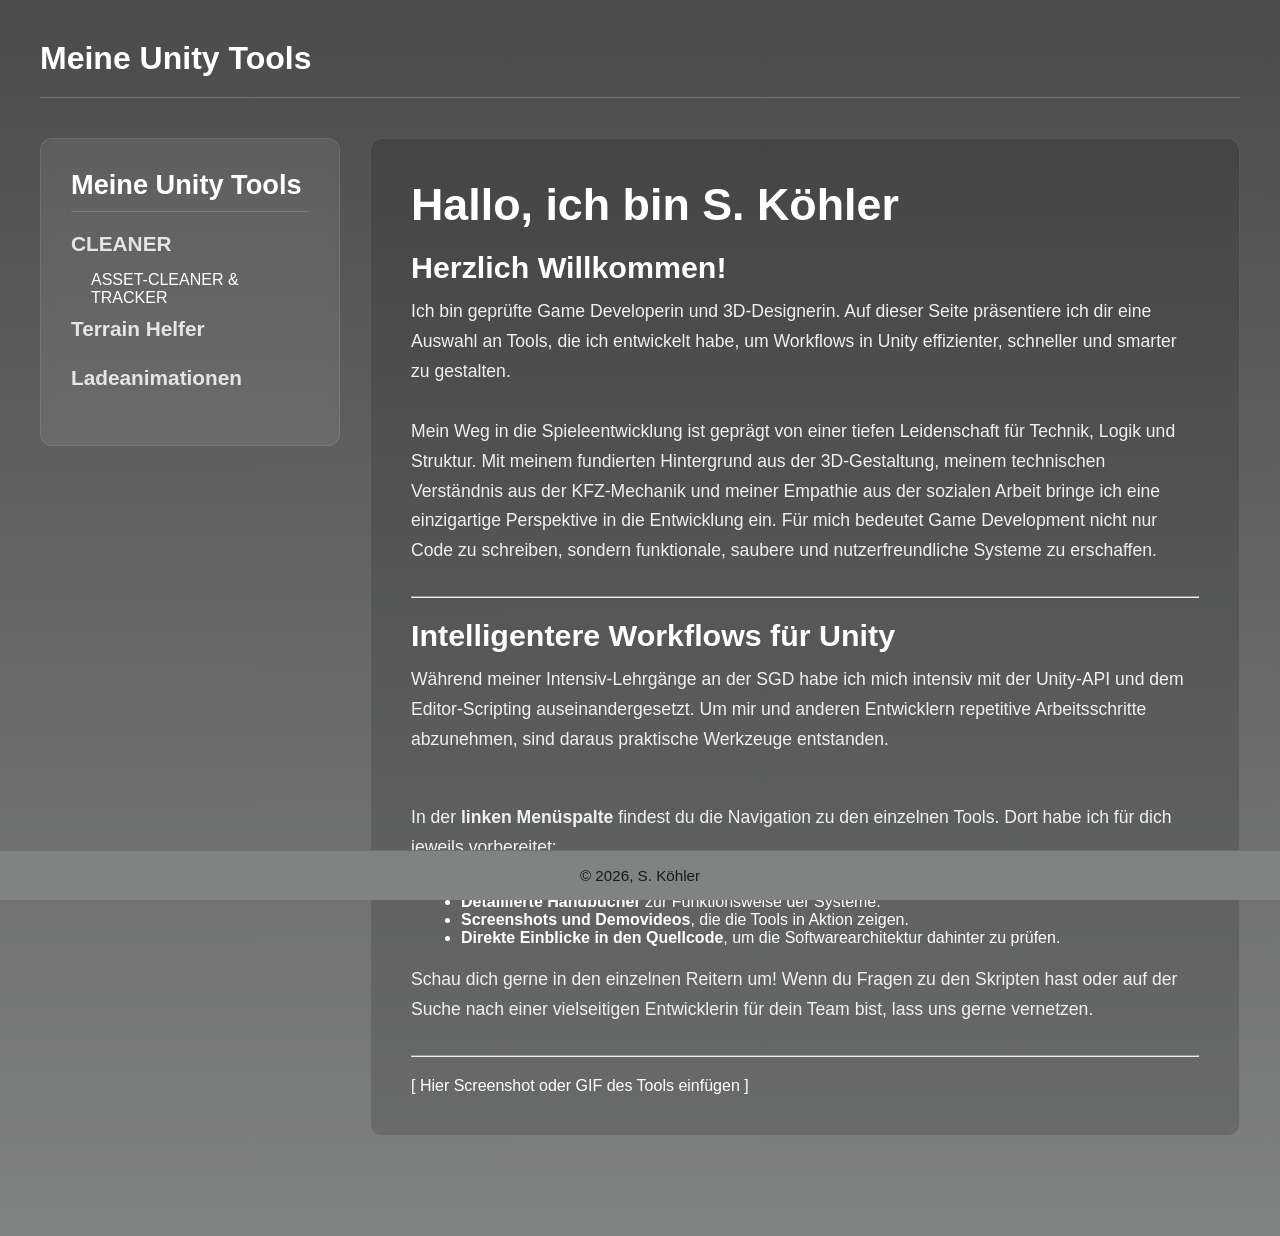
<file: index.html>
﻿<!DOCTYPE html>
<html lang="de">
<head>
    <meta charset="UTF-8">
    <meta name="viewport" content="width=device-width, initial-scale=1.0">
    <title>Unity Tools Portfolio - S. Köhler</title>
    <!-- Holt das Design sauber aus dem CSS-Ordner -->
    <link rel="stylesheet" href="CSS/style.css">
</head>
<body>

    <div class="grid-container">

        <!-- Header mit Titel und Zurück-Navigation -->
        <header class="tool-header">
            <h1>Meine Unity Tools</h1>
        </header>

        <!-- Linke Sidebar: Technische Daten (jetzt auf der linken Seite) -->
        <aside class="aside-tech-specs">
            <h3> Meine Unity Tools </h3>
            <ul>
                <li>
                    <strong class="label">CLEANER</strong>
                    <a href="tool_1.html" class="menu-link">ASSET-CLEANER & TRACKER</a>
                </li>
                <li>
                    <strong class="label">Terrain Helfer</strong>
                    <span></span>
                </li>
                <li>
                    <strong class="label">Ladeanimationen</strong>
                    <span></span>
                </li>
            </ul>
        </aside>

        <!-- Rechter Hauptinhalt: Beschreibung & Bilder des Tools -->
        <main class="content-main">
            <h2>Hallo, ich bin S. Köhler</h2>

            <div class="welcome-section">
                <h4>Herzlich Willkommen!</h4>
                <p> Ich bin geprüfte Game Developerin und 3D-Designerin. Auf dieser Seite präsentiere ich dir eine Auswahl an Tools, die ich entwickelt habe, um Workflows in Unity effizienter, schneller und smarter zu gestalten.</p>

                <p>Mein Weg in die Spieleentwicklung ist geprägt von einer tiefen Leidenschaft für Technik, Logik und Struktur. Mit meinem fundierten Hintergrund aus der 3D-Gestaltung, meinem technischen Verständnis aus der KFZ-Mechanik und meiner Empathie aus der sozialen Arbeit bringe ich eine einzigartige Perspektive in die Entwicklung ein. Für mich bedeutet Game Development nicht nur Code zu schreiben, sondern funktionale, saubere und nutzerfreundliche Systeme zu erschaffen.</p>

                <hr>

                <h4>Intelligentere Workflows für Unity</h4>
                <p>Während meiner Intensiv-Lehrgänge an der SGD habe ich mich intensiv mit der Unity-API und dem Editor-Scripting auseinandergesetzt. Um mir und anderen Entwicklern repetitive Arbeitsschritte abzunehmen, sind daraus praktische Werkzeuge entstanden.</p>
                <br>
                <p>In der <strong>linken Menüspalte</strong> findest du die Navigation zu den einzelnen Tools. Dort habe ich für dich jeweils vorbereitet:</p>

                <ul>
                    <li><strong>Detaillierte Handbücher</strong> zur Funktionsweise der Systeme.</li>
                    <li><strong>Screenshots und Demovideos</strong>, die die Tools in Aktion zeigen.</li>
                    <li><strong>Direkte Einblicke in den Quellcode</strong>, um die Softwarearchitektur dahinter zu prüfen.</li>
                </ul>
                <br>
                <p>Schau dich gerne in den einzelnen Reitern um! Wenn du Fragen zu den Skripten hast oder auf der Suche nach einer vielseitigen Entwicklerin für dein Team bist, lass uns gerne vernetzen.</p>

            </div>
            <hr>

            <!-- Hier kannst du später Bilder aus Unity einfügen via <img src="..."> -->
            <div class="media-placeholder">
                [ Hier Screenshot oder GIF des Tools einfügen ]
            </div>
        </main>

    </div>

    <!-- Einheits-Footer mit anonymisiertem Namen -->
    <footer>
        <p>&copy; 2026, S. Köhler</p>
    </footer>

</body>
</html>
</file>
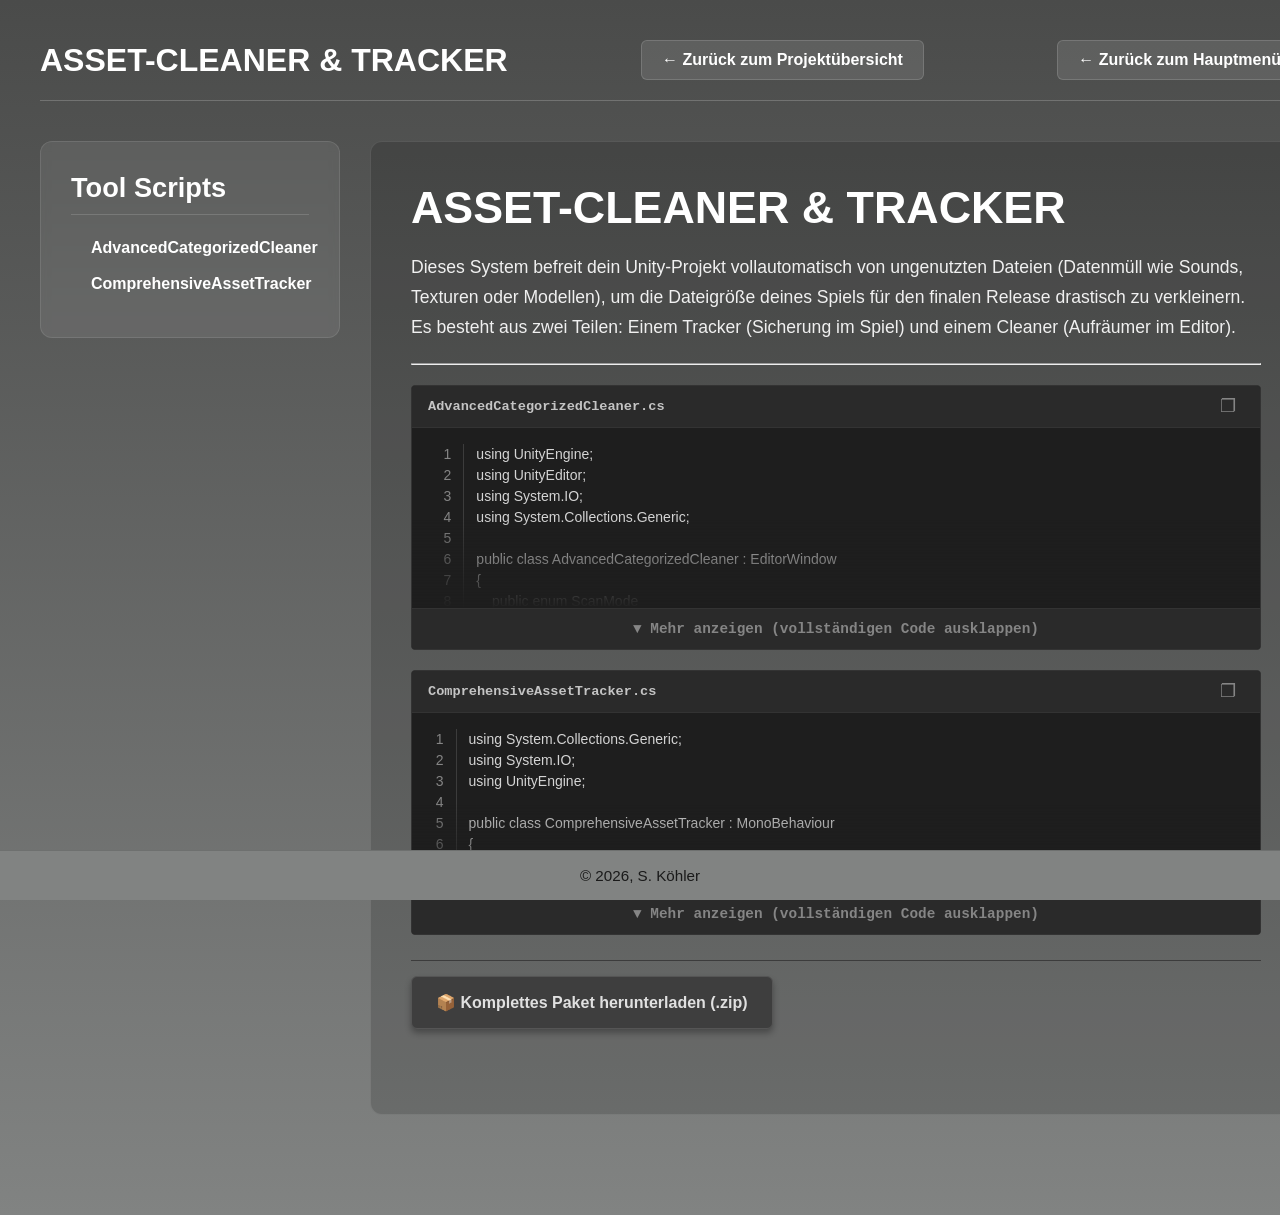
<file: script_1.html>
﻿<!DOCTYPE html>
<html lang="de">
<head>
    <meta charset="UTF-8">
    <meta name="viewport" content="width=device-width, initial-scale=1.0">
    <title>Tool: ASSET-CLEANER & TRACKER - S. Köhler</title>

    <link rel="stylesheet" href="CSS/style.css">
    <link rel="stylesheet" href="CSS/prism.css">
    <script src="js/prism-safe.js"></script>
    <script src="js/code-loader.js"></script>
    <script src="js/klapp-funktion.js"></script>

</head>
<body>

    <div class="grid-container">

        <!-- Header -->
        <header class="tool-header">
            <h1>ASSET-CLEANER & TRACKER</h1>
            <a href="tool_1.html" class="btn-back">&larr; Zurück zum Projektübersicht</a>
            <a href="index.html" class="btn-back">&larr; Zurück zum Hauptmenü</a>
        </header>

        <!-- Linke Sidebar -->
        <aside class="aside-tech-specs">
            <h3>Tool Scripts</h3>
            <ul>
                <li>
                    <a href="#cleaner" class="sidebar-link">AdvancedCategorizedCleaner</a>
                </li>
                <li>
                    <a href="#tracker" class="sidebar-link">ComprehensiveAssetTracker</a>
                </li>
            </ul>
        </aside>

        <!-- Rechter Hauptinhalt -->
        <main class="content-main">
            <h2>ASSET-CLEANER & TRACKER</h2>

            <div class="tool-description">
                <p>Dieses System befreit dein Unity-Projekt vollautomatisch von ungenutzten Dateien (Datenmüll wie Sounds, Texturen oder Modellen), um die Dateigröße deines Spiels für den finalen Release drastisch zu verkleinern.</p>
                <p>Es besteht aus zwei Teilen: Einem Tracker (Sicherung im Spiel) und einem Cleaner (Aufräumer im Editor).</p>

                <hr>

                <!-- SKRIPT 1 -->
                <div id="cleaner" class="unity-docs-code-block collapsed">
                    <div class="unity-code-header">
                        <span class="unity-file-name">AdvancedCategorizedCleaner.cs</span>
                        <button class="unity-copy-btn" onclick="copyCodeToClipboard('unity-code-1', this)" title="Code kopieren">❐</button>
                    </div>

                    <div class="unity-code-body">
                        <table class="code-table">
                            <!-- Lädt dein erstes echtes Skript auf GitHub -->
                            <tbody id="unity-code-1" data-src="script/AdvancedCategorizedCleaner.cs">
                                <!-- Baut sich auf GitHub vollautomatisch auf -->
                            </tbody>
                        </table>
                    </div>
                    <!-- Button zum Auf- und Zuklappen -->
                    <button class="toggle-code-btn" onclick="toggleCode('cleaner')">▼ Mehr anzeigen (vollständigen Code ausklappen)</button>
                </div>

                <!-- SKRIPT 2 -->
                <div id="tracker" class="unity-docs-code-block collapsed">
                    <div class="unity-code-header">
                        <span class="unity-file-name">ComprehensiveAssetTracker.cs</span>
                        <button class="unity-copy-btn" onclick="copyCodeToClipboard('unity-code-2', this)" title="Code kopieren">❐</button>
                    </div>

                    <div class="unity-code-body">
                        <table class="code-table">
                            <!-- Lädt dein zweites echtes Skript auf GitHub -->
                            <tbody id="unity-code-2" data-src="script/ComprehensiveAssetTracker.cs">
                                <!-- Baut sich auf GitHub vollautomatisch auf -->
                            </tbody>
                        </table>
                    </div>
                    <!-- Button zum Auf- und Zuklappen -->
                    <button class="toggle-code-btn" onclick="toggleCode('tracker')">▼ Mehr anzeigen (vollständigen Code ausklappen)</button>
                </div>

                <!-- DOWNLOAD-BUTTON: Verweist direkt auf deine fertige ZIP-Datei -->
                <div class="download-box">
                    <a href="packet/packet_1.zip" download="packet_1.zip" class="btn-download-package" style="text-decoration: none;">
                        📦 Komplettes Paket herunterladen (.zip)
                    </a>
                </div>


            </div>
        </main>

    </div>

    <!-- Einheits-Footer -->
    <footer>
        <p>&copy; 2026, S. Köhler</p>
    </footer>

</body>
</html>
</file>
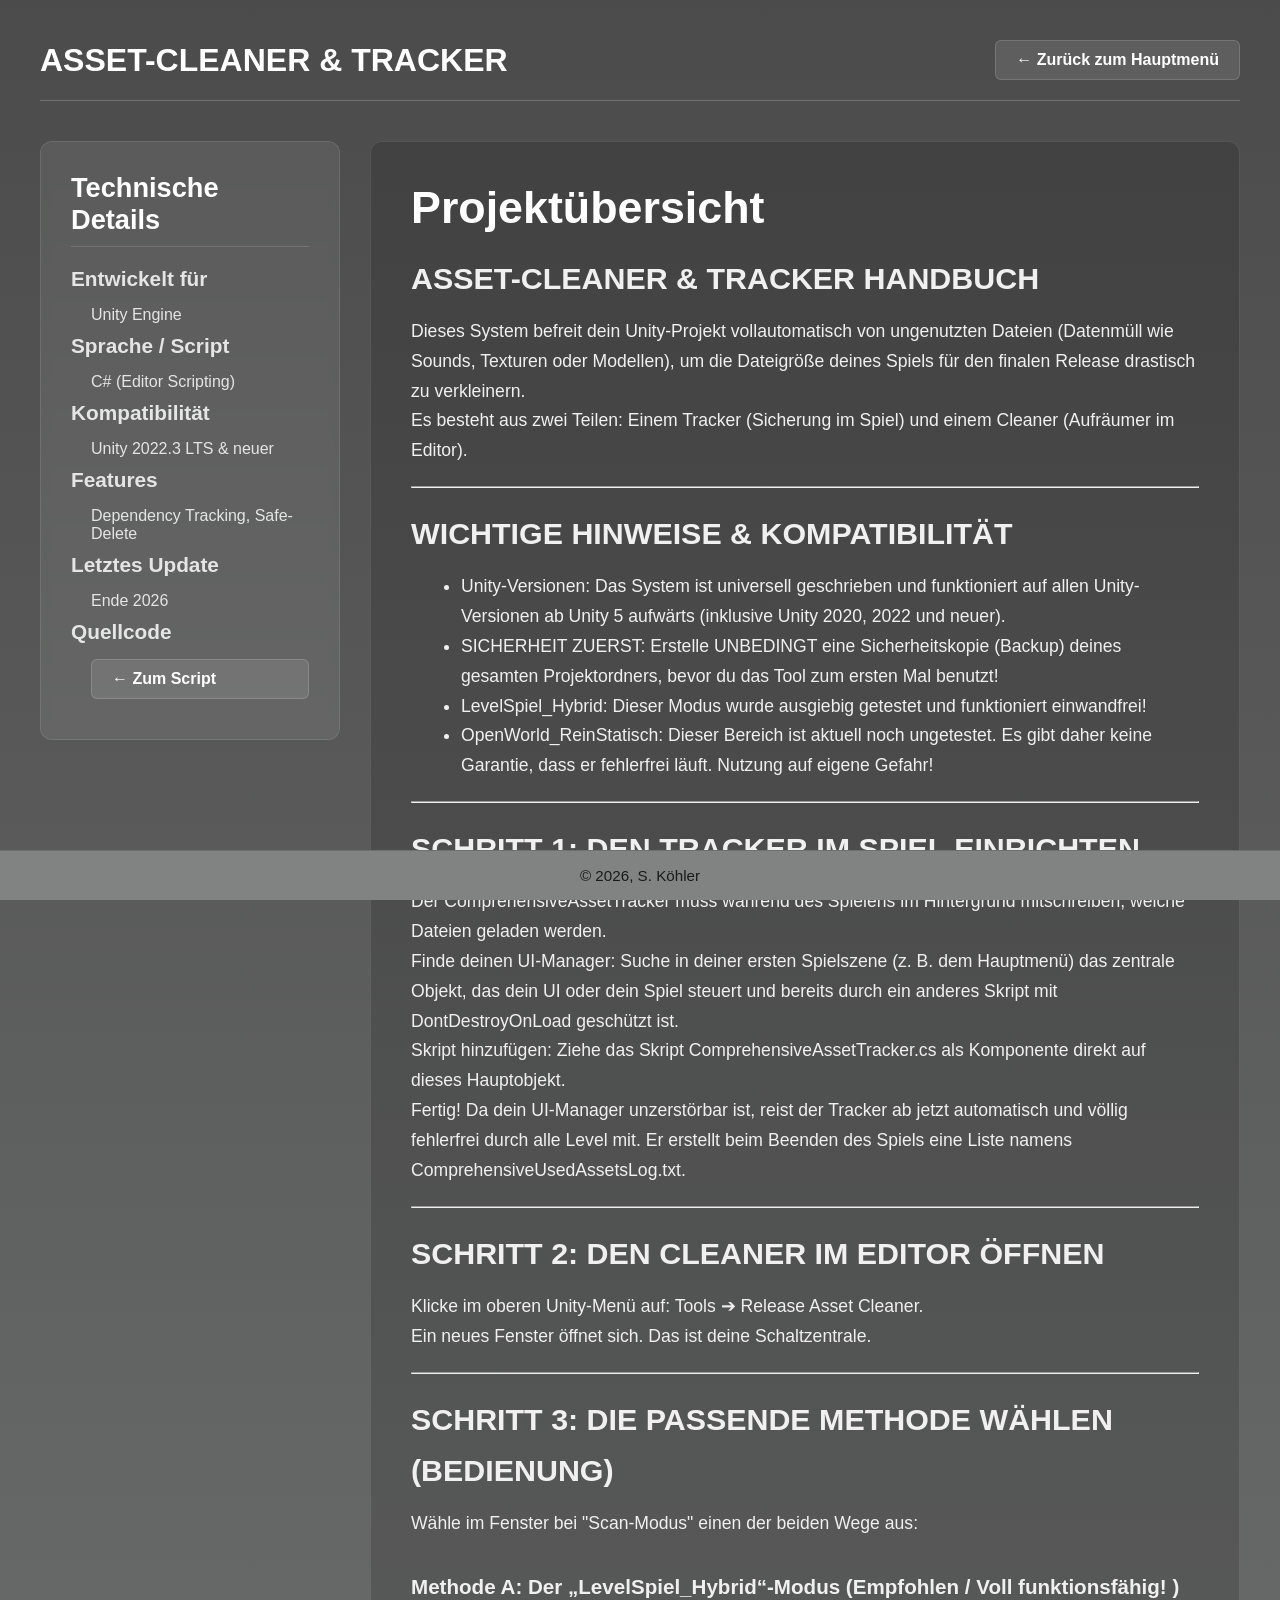
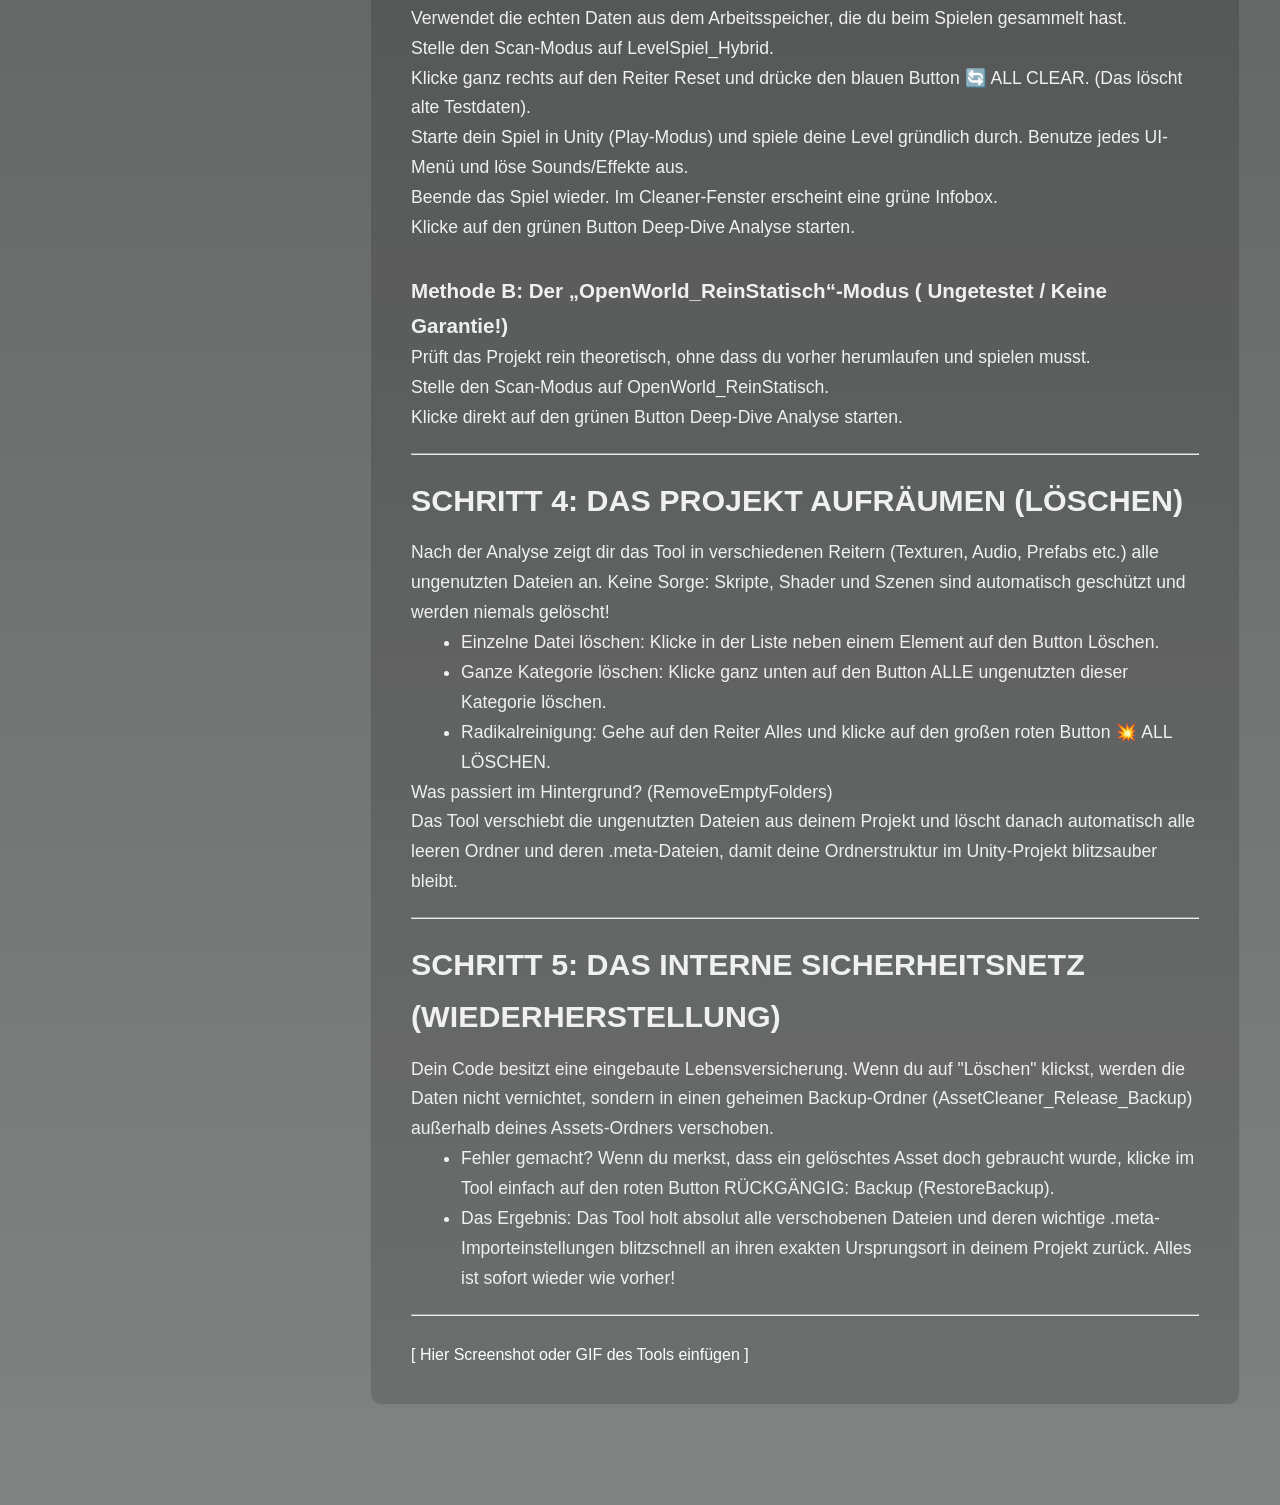
<file: tool_1.html>
﻿<!DOCTYPE html>
<html lang="de">
<head>
    <meta charset="UTF-8">
    <meta name="viewport" content="width=device-width, initial-scale=1.0">
    <title>Tool: ASSET-CLEANER & TRACKER - S. Köhler</title>
    <!-- Holt das Design sauber aus dem CSS-Ordner -->
    <link rel="stylesheet" href="CSS/style.css">
   
</head>
<body>

    <div class="grid-container">

        <!-- Header mit Titel und Zurück-Navigation -->
        <header class="tool-header">
            <h1>ASSET-CLEANER & TRACKER</h1>
            <a href="index.html" class="btn-back">&larr; Zurück zum Hauptmenü</a>
        </header>

        <!-- Linke Sidebar: Technische Daten (jetzt auf der linken Seite) -->
        <aside class="aside-tech-specs">
            <h3> Technische Details </h3>
            <ul>
                <li>
                    <strong class="label">Entwickelt für</strong>
                    <span>Unity Engine</span>
                </li>
                <li>
                    <strong class="label">Sprache / Script</strong>
                    <span>C# (Editor Scripting)</span>
                </li>
                <li>
                    <strong class="label">Kompatibilität</strong>
                    <span>Unity 2022.3 LTS & neuer</span>
                </li>
                <li>
                    <strong class="label">Features</strong>
                    <span>Dependency Tracking, Safe-Delete</span>
                </li>
                <li>
                    <strong class="label">Letztes Update</strong>
                    <span>Ende 2026</span>
                </li>
                <li>
                    <strong class="label">Quellcode</strong>
                    <a href="script_1.html" class="btn-back">&larr; Zum Script</a>
                </li>

            </ul>
        </aside>

        <!-- Rechter Hauptinhalt: Beschreibung & Bilder des Tools -->
        <main class="content-main">
            <h2>Projektübersicht</h2>
            <div class="tool-description">
                <h4>ASSET-CLEANER &amp; TRACKER HANDBUCH</h4>
                <p>Dieses System befreit dein Unity-Projekt vollautomatisch von ungenutzten Dateien (Datenmüll wie Sounds, Texturen oder Modellen), um die Dateigröße deines Spiels für den finalen Release drastisch zu verkleinern.</p>

                <p>Es besteht aus zwei Teilen: Einem Tracker (Sicherung im Spiel) und einem Cleaner (Aufräumer im Editor).</p>
                <p></p>

                <hr>
                <h4>WICHTIGE HINWEISE &amp; KOMPATIBILITÄT</h4>
                <ul>
                    <li>Unity-Versionen: Das System ist universell geschrieben und funktioniert auf allen Unity-Versionen ab Unity 5 aufwärts (inklusive Unity 2020, 2022 und neuer).</li>
                    <li>SICHERHEIT ZUERST: Erstelle UNBEDINGT eine Sicherheitskopie (Backup) deines gesamten Projektordners, bevor du das Tool zum ersten Mal benutzt!</li>
                    <li>LevelSpiel_Hybrid: Dieser Modus wurde ausgiebig getestet und funktioniert einwandfrei!</li>
                    <li>OpenWorld_ReinStatisch: Dieser Bereich ist aktuell noch ungetestet. Es gibt daher keine Garantie, dass er fehlerfrei läuft. Nutzung auf eigene Gefahr!</li>
                </ul>
                <hr>

                <h4>SCHRITT 1: DEN TRACKER IM SPIEL EINRICHTEN</h4>
                <p>Der ComprehensiveAssetTracker muss während des Spielens im Hintergrund mitschreiben, welche Dateien geladen werden.</p>

                <p>Finde deinen UI-Manager: Suche in deiner ersten Spielszene (z. B. dem Hauptmenü) das zentrale Objekt, das dein UI oder dein Spiel steuert und bereits durch ein anderes Skript mit DontDestroyOnLoad geschützt ist.</p>
                <p>Skript hinzufügen: Ziehe das Skript ComprehensiveAssetTracker.cs als Komponente direkt auf dieses Hauptobjekt.</p>
                <p>Fertig! Da dein UI-Manager unzerstörbar ist, reist der Tracker ab jetzt automatisch und völlig fehlerfrei durch alle Level mit. Er erstellt beim Beenden des Spiels eine Liste namens ComprehensiveUsedAssetsLog.txt.</p>

                <hr>
                <h4>SCHRITT 2: DEN CLEANER IM EDITOR ÖFFNEN</h4>
                <p>Klicke im oberen Unity-Menü auf: Tools ➔ Release Asset Cleaner.</p>
                <p>Ein neues Fenster öffnet sich. Das ist deine Schaltzentrale.</p>

                <hr>
                <h4>SCHRITT 3: DIE PASSENDE METHODE WÄHLEN (BEDIENUNG)</h4>
                <p>Wähle im Fenster bei "Scan-Modus" einen der beiden Wege aus:</p>
                <br>
                <h3>Methode A: Der „LevelSpiel_Hybrid“-Modus (Empfohlen / Voll funktionsfähig! )</h3>
                <p>Verwendet die echten Daten aus dem Arbeitsspeicher, die du beim Spielen gesammelt hast.</p>
                <p>Stelle den Scan-Modus auf LevelSpiel_Hybrid.</p>
                <p>Klicke ganz rechts auf den Reiter Reset und drücke den blauen Button 🔄 ALL CLEAR. (Das löscht alte Testdaten).</p>
                <p>Starte dein Spiel in Unity (Play-Modus) und spiele deine Level gründlich durch. Benutze jedes UI-Menü und löse Sounds/Effekte aus.</p>
                <p>Beende das Spiel wieder. Im Cleaner-Fenster erscheint eine grüne Infobox.</p>
                <p>Klicke auf den grünen Button Deep-Dive Analyse starten.</p>
                <br>
                <h3>Methode B: Der „OpenWorld_ReinStatisch“-Modus ( Ungetestet / Keine Garantie!)</h3>
                <p>Prüft das Projekt rein theoretisch, ohne dass du vorher herumlaufen und spielen musst.</p>
                <p>Stelle den Scan-Modus auf OpenWorld_ReinStatisch.</p>
                <p>Klicke direkt auf den grünen Button Deep-Dive Analyse starten.</p>

                <hr>
                <h4>SCHRITT 4: DAS PROJEKT AUFRÄUMEN (LÖSCHEN)</h4>
                <p>Nach der Analyse zeigt dir das Tool in verschiedenen Reitern (Texturen, Audio, Prefabs etc.) alle ungenutzten Dateien an. Keine Sorge: Skripte, Shader und Szenen sind automatisch geschützt und werden niemals gelöscht!</p>

                <ul>
                    <li>Einzelne Datei löschen: Klicke in der Liste neben einem Element auf den Button Löschen.</li>
                    <li>Ganze Kategorie löschen: Klicke ganz unten auf den Button ALLE ungenutzten dieser Kategorie löschen.</li>
                    <li>Radikalreinigung: Gehe auf den Reiter Alles und klicke auf den großen roten Button 💥 ALL LÖSCHEN.</li>
                </ul>

                <p>Was passiert im Hintergrund? (RemoveEmptyFolders)</p>
                <p>Das Tool verschiebt die ungenutzten Dateien aus deinem Projekt und löscht danach automatisch alle leeren Ordner und deren .meta-Dateien, damit deine Ordnerstruktur im Unity-Projekt blitzsauber bleibt.</p>

                <hr>
                <h4>SCHRITT 5: DAS INTERNE SICHERHEITSNETZ (WIEDERHERSTELLUNG)</h4>
                <p>Dein Code besitzt eine eingebaute Lebensversicherung. Wenn du auf "Löschen" klickst, werden die Daten nicht vernichtet, sondern in einen geheimen Backup-Ordner (AssetCleaner_Release_Backup) außerhalb deines Assets-Ordners verschoben.</p>

                <ul>
                    <li>Fehler gemacht? Wenn du merkst, dass ein gelöschtes Asset doch gebraucht wurde, klicke im Tool einfach auf den roten Button RÜCKGÄNGIG: Backup (RestoreBackup).</li>
                    <li>Das Ergebnis: Das Tool holt absolut alle verschobenen Dateien und deren wichtige .meta-Importeinstellungen blitzschnell an ihren exakten Ursprungsort in deinem Projekt zurück. Alles ist sofort wieder wie vorher!</li>
                </ul>

                <hr>

            </div>


            <!-- Hier kannst du später Bilder aus Unity einfügen via <img src="..."> -->
            <div class="media-placeholder">
                [ Hier Screenshot oder GIF des Tools einfügen ]
            </div>
        </main>

    </div>

    <!-- Einheits-Footer mit anonymisiertem Namen -->
    <footer>
        <p>&copy; 2026, S. Köhler</p>
    </footer>

</body>
</html>
</file>
<file: CSS/style.css>
﻿/* ==========================================================================
   style.css - INTEGRIERTES TECH-GRID DESIGN (BEREINIGT & KORRIGIERT)
   ========================================================================== */
* {
    margin: 0;
    padding: 0;
    box-sizing: border-box;
    font-family: 'Segoe UI', Tahoma, Geneva, Verdana, sans-serif;
}

body {
    background: linear-gradient(to bottom, #4a4b4a 0%, #818382 100%);
    color: #ffffff;
    min-height: 100vh;
    padding-bottom: 60px;
}

html {
    scroll-behavior: smooth;
}

/* Scroll-Offset, damit die Überschrift nicht unter dem Header verschwindet */
#cleaner, #tracker {
    scroll-margin-top: 30px;
}

/* Das Haupt-Grid-Layout */
.grid-container {
    display: grid;
    grid-template-columns: 300px 1fr;
    gap: 30px;
    padding: 40px;
    max-width: 1400px;
    margin: 0 auto;
}

.welcome-section p {
    font-size: 1.1rem;
    line-height: 1.7;
    color: #f0f0f0;
    margin-bottom: 30px;
}

/* Header-Bereich auf der Unterseite mit Zurück-Button */
.tool-header {
    grid-column: 1 / -1;
    display: flex;
    justify-content: space-between;
    align-items: center;
    border-bottom: 1px solid rgba(255, 255, 255, 0.2);
    padding-bottom: 20px;
    margin-bottom: 10px;
}

.btn-back {
    color: #ffffff;
    text-decoration: none;
    font-weight: bold;
    padding: 10px 20px;
    background-color: rgba(255, 255, 255, 0.1);
    border-radius: 6px;
    border: 1px solid rgba(255, 255, 255, 0.15);
    transition: background 0.3s;
}

    .btn-back:hover {
        background-color: rgba(255, 255, 255, 0.25);
    }

/* Linke Sidebar für die technischen Tool-Stats */
.aside-tech-specs {
    background-color: rgba(255, 255, 255, 0.08);
    padding: 30px;
    border-radius: 12px;
    border: 1px solid rgba(255, 255, 255, 0.1);
    backdrop-filter: blur(5px);
    /* DIESE 3 ZEILEN SIND NEU UND ERZEUGEN DEN EFFEKT: */
    position: sticky; /* Lässt die Sidebar am Bildschirm kleben */
    top: 20px; /* Abstand zum oberen Rand beim Scrollen */
    align-self: start; /* Verhindert, dass das Grid die Sidebar verzerrt */
}
    .aside-tech-specs h3 {
        font-size: 1.7rem;
        margin-bottom: 20px;
        border-bottom: 1px solid rgba(255, 255, 255, 0.15);
        padding-bottom: 10px;
    }

    .aside-tech-specs ul {
        list-style: none;
        padding: 0;
        margin: 0;
    }
    .aside-tech-specs li a {
       margin-left:20px;
    }
    .aside-tech-specs li {
        font-size: 1.0rem;
        color: #e5e5e5;
        display: flex;
        flex-direction: column;
        margin-bottom: 10px;
    }
    .aside-tech-specs li strong{
        font-size: 1.3rem;
        margin-bottom: 15px;
    }
        .aside-tech-specs li span {
            margin-left: 20px;
        }
/* Sidebar-Links Navigation */
.sidebar-link {
    color: #ffffff !important;
    text-decoration: none;
    font-weight: bold;
    transition: color 0.2s;
    display: inline-block;
    padding: 4px 0;
}

    .sidebar-link:hover {
        color: #aaaaaa !important;
    }

/* Rechter Hauptinhalt */
.content-main {
    background-color: rgba(0, 0, 0, 0.15);
    padding: 40px;
    border-radius: 12px;
    border: 1px solid rgba(255, 255, 255, 0.1);
}

    .content-main h2 {
        margin-bottom: 20px;
        font-size: 2.8rem;
    }

    .content-main h4 {
        margin-top: 12px;
        margin-bottom: 12px;
        font-size: 1.9rem;
    }

    .content-main li {
        margin-left: 50px;
    }

.tool-description {
    font-size: 1.1rem;
    line-height: 1.7;
    color: #f0f0f0;
    margin-bottom: 30px;
}

.content-main hr {
    margin-top: 20px;
    margin-bottom: 20px;
}

.menu-link {
    color: #ffffff;
    text-decoration: none;
}

    .menu-link:visited {
        color: #ffffff;
    }

    .menu-link:hover {
        color: #aaaaaa;
    }

/* Code Container im Unity-Stil */
.unity-docs-code-block {
    width: 100%;
    max-width: 850px;
    background-color: #1e1e1e;
    border: 1px solid #333333;
    border-radius: 4px;
    overflow: hidden;
    margin: 20px 0;
    position: relative;
    max-height: 20000px; /* Standardmäßig offen */
    transition: max-height 0.4s ease-in-out;
}

.unity-code-header {
    background-color: #2a2a2a;
    padding: 6px 16px;
    border-bottom: 1px solid #333333;
    display: flex;
    justify-content: space-between;
    align-items: center;
    user-select: none;
}

.unity-file-name {
    color: #c4c4c4;
    font-family: 'Consolas', 'Monaco', monospace;
    font-size: 0.85rem;
    font-weight: bold;
}

/* Der Kopier-Button */
.unity-copy-btn {
    background: transparent;
    color: #858585;
    border: none;
    font-size: 1.1rem;
    cursor: pointer;
    padding: 4px 8px;
    border-radius: 4px;
    transition: color 0.2s, background-color 0.2s;
    display: flex;
    align-items: center;
    justify-content: center;
}

    .unity-copy-btn:hover {
        background-color: #383838;
        color: #ffffff;
    }

    .unity-copy-btn.copied {
        color: #4ec9b0 !important;
        background-color: #12572b;
    }

/* --- EINKLAPP-SYSTEM LOGIK --- */
.unity-docs-code-block.collapsed {
    max-height: none !important; /* Hauptbox passt sich dem Button an */
}

    .unity-docs-code-block.collapsed .unity-code-body {
        max-height: 180px !important; /* Verkleinert nur die Tabelle */
        overflow: hidden !important;
        mask-image: linear-gradient(to bottom, black 50%, transparent 100%);
        -webkit-mask-image: linear-gradient(to bottom, black 50%, transparent 100%);
    }

/* Der Auf-/Zuklapp-Button */
.toggle-code-btn {
    width: 100%;
    padding: 12px;
    background-color: #2a2a2a;
    color: #858585;
    border: none;
    border-top: 1px solid #333333;
    cursor: pointer;
    font-family: 'Consolas', monospace;
    font-size: 0.9rem;
    font-weight: bold;
    transition: background-color 0.2s, color 0.2s;
    text-align: center;
}

    .toggle-code-btn:hover {
        background-color: #383838;
        color: #ffffff;
    }

/* Fixierter Footer ganz unten */
footer {
    position: fixed;
    bottom: 0;
    left: 0;
    width: 100%;
    height: 50px;
    background-color: #818382;
    border-top: 1px solid rgba(0, 0, 0, 0.15);
    display: flex;
    justify-content: center;
    align-items: center;
    z-index: 1000;
}
    footer p {
        color: #1a1a1a;
        font-size: 0.95rem;
    }
/* Responsive Anpassung */

@media (max-width: 900px) {
    .grid-container {
        grid-template-columns: 1fr;
    }

    .aside-tech-specs {
        order: 2;
    }

    footer {
        position: relative;
    }
}
/* Butten unten */


.download-box {
    margin-top: 25px;
    padding: 15px 0;
    border-top: 1px solid #3c3c3c;
    display: flex;
    justify-content: flex-start;
}

.btn-download-package {
    background-color: #3e3e3e; /* Harmonisches Dunkelgrau */
    color: #e0e0e0; /* Leicht abgedunkeltes Weiß für weicheren Kontrast */
    border: 1px solid #555555; /* Dezenter Rand */
    padding: 12px 24px;
    font-size: 16px;
    font-weight: bold;
    border-radius: 6px;
    cursor: pointer;
    transition: background-color 0.2s ease, border-color 0.2s ease, transform 0.1s ease;
    box-shadow: 0 4px 6px rgba(0, 0, 0, 0.3);
    display: inline-flex;
    align-items: center;
    gap: 10px;
}

    .btn-download-package:hover {
        background-color: #4a4a4a; /* Wird beim Drüberfahren dezent heller */
        border-color: #007acc; /* Eleganter, blauer Akzentrand beim Hover (wie in IDEs) */
        color: #ffffff;
    }

    .btn-download-package:active {
        transform: scale(0.98); /* Klick-Effekt */
        background-color: #353535;
    }
</file>
<file: CSS/prism.css>
﻿/**
 * prism.css
 * Visual Studio Dark Plus Theme - Speziell angepasst für das Tabellen-Layout
 */
.unity-code-body {
    background-color: #1E1E1E !important;
    padding: 16px 0 !important;
    overflow-x: auto;
}

.code-table {
    border-collapse: collapse;
    width: 100%;
    font-family: 'Consolas', 'Monaco', 'Courier New', monospace !important;
    font-size: 14px !important;
    line-height: 1.5 !important;
}

    /* Spalte 1: Die Zeilennummern */
    .code-table td.num,
    .code-table td.num-empty {
        color: #858585;
        text-align: right;
        padding: 0 12px 0 16px !important;
        width: 35px;
        min-width: 35px;
        border-right: 1px solid #3c3c3c; /* Der Trennstrich */
        user-select: none; /* Verhindert manuelles Kopieren der Nummern */
    }

    /* Spalte 2: Der eigentliche C#-Code */
    .code-table td.code-line {
        padding: 0 16px 0 12px !important;
        white-space: pre;
        color: #D4D4D4; /* Standard-Textfarbe (Weiß/Hellgrau für normalen Text) */
    }

        /* --- REPARIERTE VISUAL STUDIO SYNTAX-FARBEN --- */

        /* C# Keywords wie public, class, void, string, private (Klassisches VS-Blau) */
        .code-table td.code-line .token.keyword {
            color: #569CD6 !important;
            font-weight: bold !important;
        }

        /* Kommentare (Grün) */
        .code-table td.code-line .token.comment {
            color: #6A9955 !important;
            font-style: italic !important;
        }

        /* Strings / Text in Anführungszeichen wie "Assets" (Pfirsich/Orange-Braun) */
        .code-table td.code-line .token.string {
            color: #CE9178 !important;
        }

        /* Zahlen wie 0, 5, 10 (Hellgrün) */
        .code-table td.code-line .token.number {
            color: #B5CEA8 !important;
        }

        /* Klassen-Namen und Datentypen wie EditorWindow, List, Vector2 (Türkis) */
        .code-table td.code-line .token.class-name,
        .code-table td.code-line .token.type {
            color: #4EC9B0 !important;
        }

        /* Unity-Funktionen und Methoden wie OnGUI, GUILayout, ShowWindow (Hellgelb) */
        .code-table td.code-line .token.function {
            color: #DCDCAA !important;
        }

        /* Interne Variablen, Felder und Properties (Hellblau) */
        .code-table td.code-line .token.variable,
        .code-table td.code-line .token.property {
            color: #9CDCFE !important;
        }

        /* Sonderzeichen und Klammern wie { }, ( ), [ ] ; (Normales Grau) */
        .code-table td.code-line .token.punctuation,
        .code-table td.code-line .token.operator {
            color: #D4D4D4 !important;
        }

        /* Präprozessoren wie #if oder Attribute wie [MenuItem] (Dunkles Gelb) */
        .code-table td.code-line .token.preprocessor,
        .code-table td.code-line .token.annotation {
            color: #CBD656 !important;
        }
</file>
